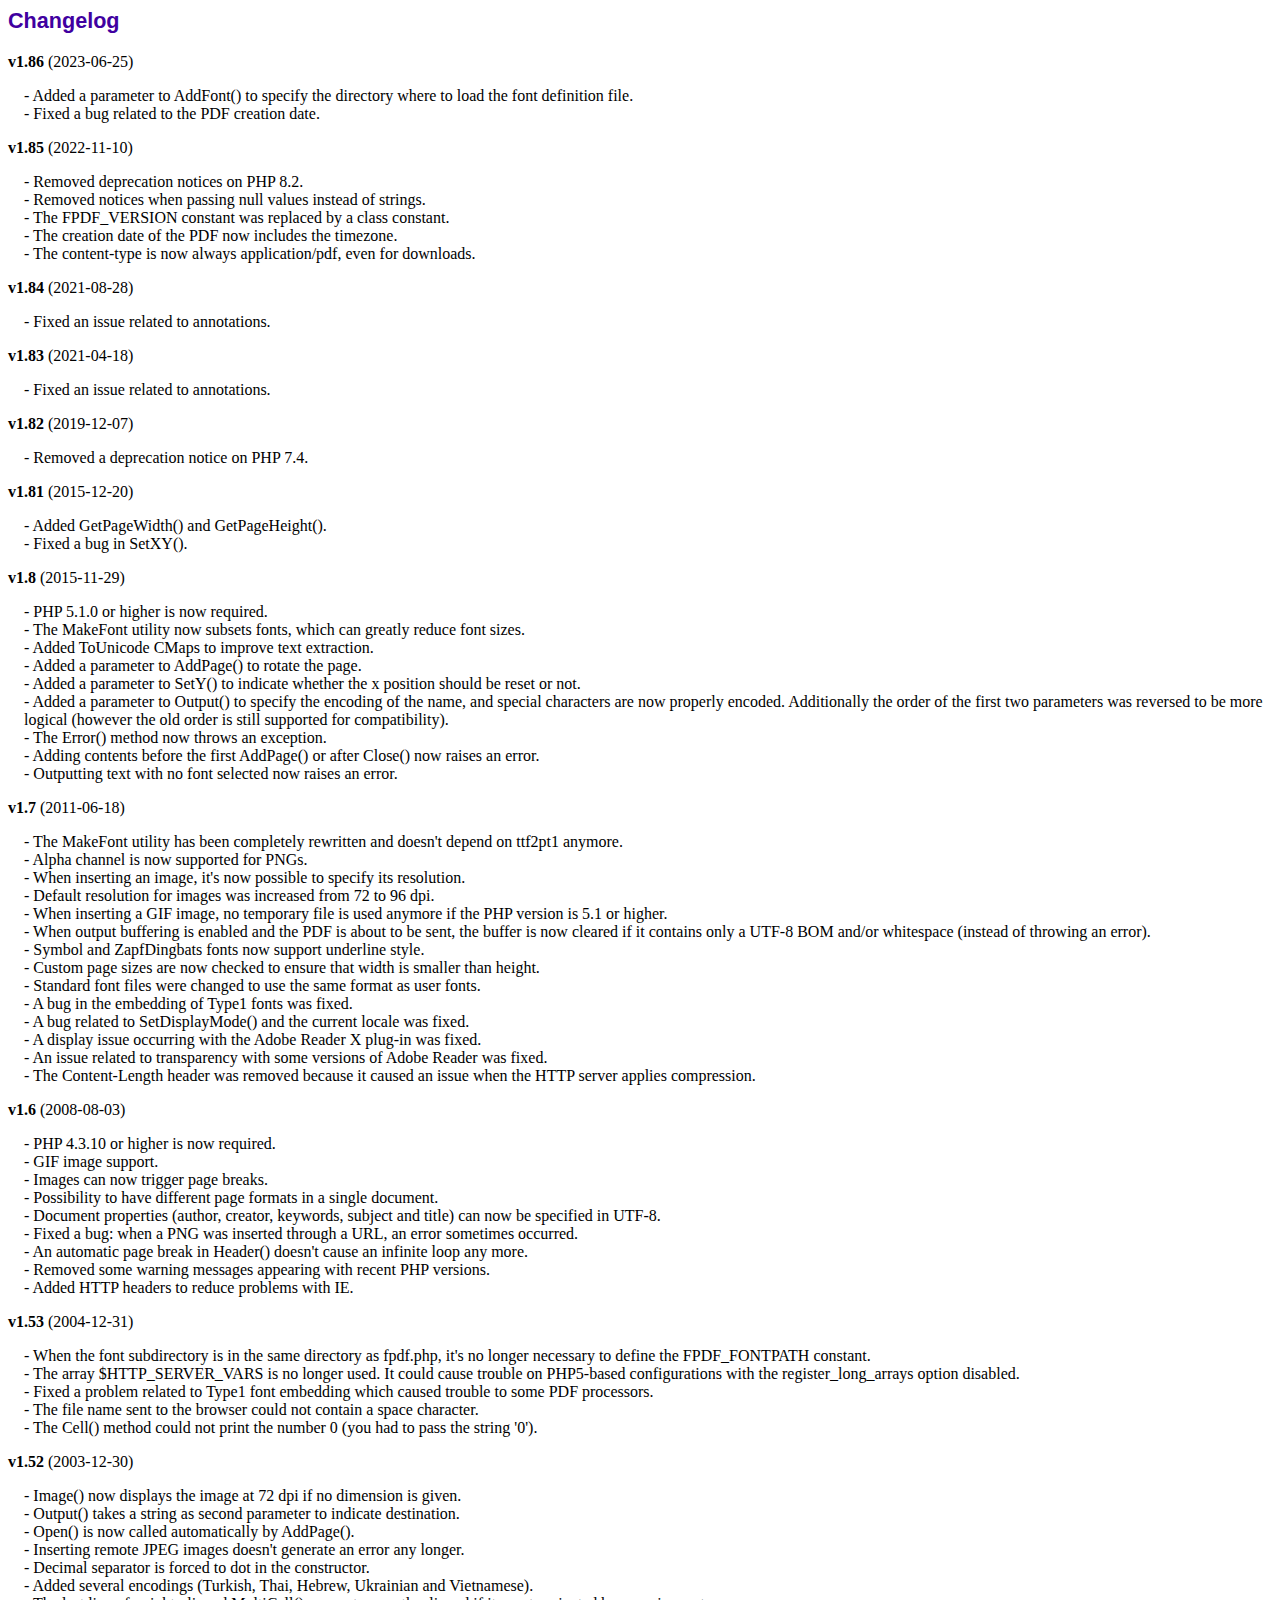
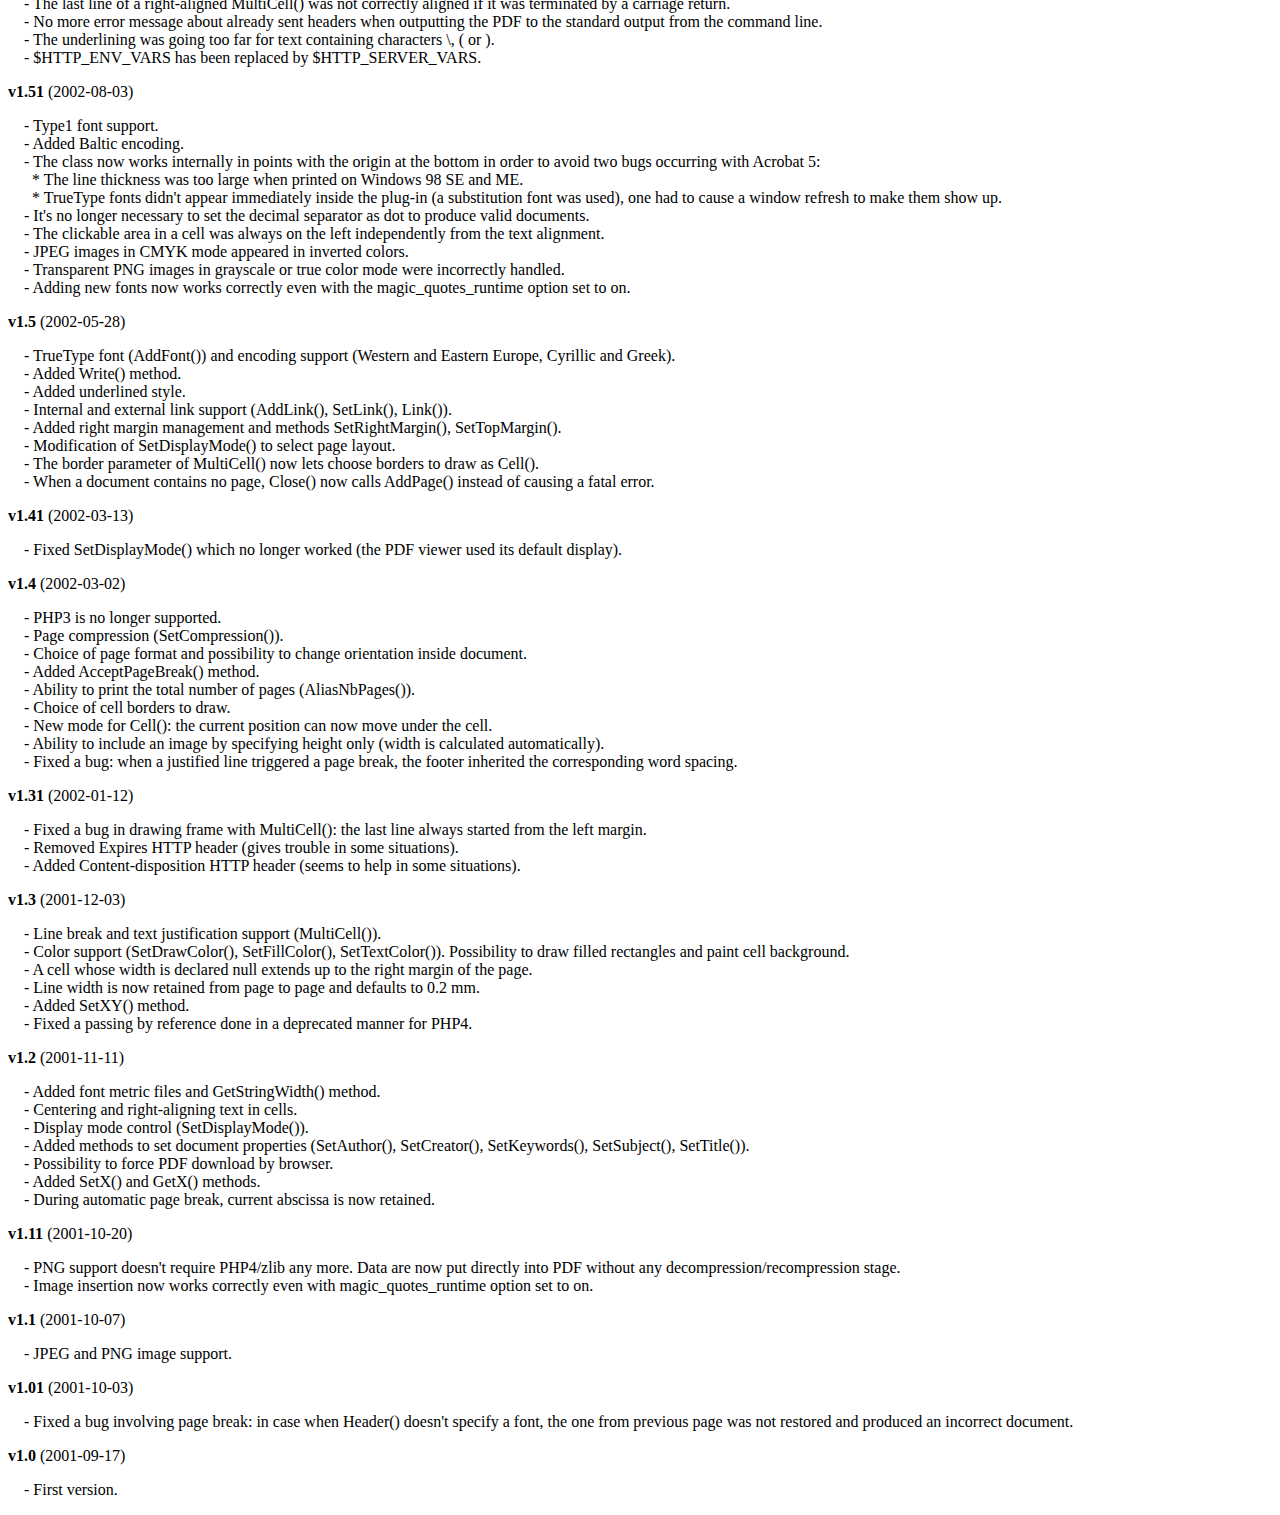
<file: app/ThirdParty/fpdf/changelog.htm>
<!DOCTYPE html PUBLIC "-//W3C//DTD HTML 4.01 Transitional//EN">
<html>
<head>
<meta http-equiv="Content-Type" content="text/html; charset=UTF-8">
<title>Changelog</title>
<link type="text/css" rel="stylesheet" href="fpdf.css">
<style type="text/css">
dd {margin:1em 0 1em 1em}
</style>
</head>
<body>
<h1>Changelog</h1>
<dl>
<dt><strong>v1.86</strong> (2023-06-25)</dt>
<dd>
- Added a parameter to AddFont() to specify the directory where to load the font definition file.<br>
- Fixed a bug related to the PDF creation date.<br>
</dd>
<dt><strong>v1.85</strong> (2022-11-10)</dt>
<dd>
- Removed deprecation notices on PHP 8.2.<br>
- Removed notices when passing null values instead of strings.<br>
- The FPDF_VERSION constant was replaced by a class constant.<br>
- The creation date of the PDF now includes the timezone.<br>
- The content-type is now always application/pdf, even for downloads.<br>
</dd>
<dt><strong>v1.84</strong> (2021-08-28)</dt>
<dd>
- Fixed an issue related to annotations.<br>
</dd>
<dt><strong>v1.83</strong> (2021-04-18)</dt>
<dd>
- Fixed an issue related to annotations.<br>
</dd>
<dt><strong>v1.82</strong> (2019-12-07)</dt>
<dd>
- Removed a deprecation notice on PHP 7.4.<br>
</dd>
<dt><strong>v1.81</strong> (2015-12-20)</dt>
<dd>
- Added GetPageWidth() and GetPageHeight().<br>
- Fixed a bug in SetXY().<br>
</dd>
<dt><strong>v1.8</strong> (2015-11-29)</dt>
<dd>
- PHP 5.1.0 or higher is now required.<br>
- The MakeFont utility now subsets fonts, which can greatly reduce font sizes.<br>
- Added ToUnicode CMaps to improve text extraction.<br>
- Added a parameter to AddPage() to rotate the page.<br>
- Added a parameter to SetY() to indicate whether the x position should be reset or not.<br>
- Added a parameter to Output() to specify the encoding of the name, and special characters are now properly encoded. Additionally the order of the first two parameters was reversed to be more logical (however the old order is still supported for compatibility).<br>
- The Error() method now throws an exception.<br>
- Adding contents before the first AddPage() or after Close() now raises an error.<br>
- Outputting text with no font selected now raises an error.<br>
</dd>
<dt><strong>v1.7</strong> (2011-06-18)</dt>
<dd>
- The MakeFont utility has been completely rewritten and doesn't depend on ttf2pt1 anymore.<br>
- Alpha channel is now supported for PNGs.<br>
- When inserting an image, it's now possible to specify its resolution.<br>
- Default resolution for images was increased from 72 to 96 dpi.<br>
- When inserting a GIF image, no temporary file is used anymore if the PHP version is 5.1 or higher.<br>
- When output buffering is enabled and the PDF is about to be sent, the buffer is now cleared if it contains only a UTF-8 BOM and/or whitespace (instead of throwing an error).<br>
- Symbol and ZapfDingbats fonts now support underline style.<br>
- Custom page sizes are now checked to ensure that width is smaller than height.<br>
- Standard font files were changed to use the same format as user fonts.<br>
- A bug in the embedding of Type1 fonts was fixed.<br>
- A bug related to SetDisplayMode() and the current locale was fixed.<br>
- A display issue occurring with the Adobe Reader X plug-in was fixed.<br>
- An issue related to transparency with some versions of Adobe Reader was fixed.<br>
- The Content-Length header was removed because it caused an issue when the HTTP server applies compression.<br>
</dd>
<dt><strong>v1.6</strong> (2008-08-03)</dt>
<dd>
- PHP 4.3.10 or higher is now required.<br>
- GIF image support.<br>
- Images can now trigger page breaks.<br>
- Possibility to have different page formats in a single document.<br>
- Document properties (author, creator, keywords, subject and title) can now be specified in UTF-8.<br>
- Fixed a bug: when a PNG was inserted through a URL, an error sometimes occurred.<br>
- An automatic page break in Header() doesn't cause an infinite loop any more.<br>
- Removed some warning messages appearing with recent PHP versions.<br>
- Added HTTP headers to reduce problems with IE.<br>
</dd>
<dt><strong>v1.53</strong> (2004-12-31)</dt>
<dd>
- When the font subdirectory is in the same directory as fpdf.php, it's no longer necessary to define the FPDF_FONTPATH constant.<br>
- The array $HTTP_SERVER_VARS is no longer used. It could cause trouble on PHP5-based configurations with the register_long_arrays option disabled.<br>
- Fixed a problem related to Type1 font embedding which caused trouble to some PDF processors.<br>
- The file name sent to the browser could not contain a space character.<br>
- The Cell() method could not print the number 0 (you had to pass the string '0').<br>
</dd>
<dt><strong>v1.52</strong> (2003-12-30)</dt>
<dd>
- Image() now displays the image at 72 dpi if no dimension is given.<br>
- Output() takes a string as second parameter to indicate destination.<br>
- Open() is now called automatically by AddPage().<br>
- Inserting remote JPEG images doesn't generate an error any longer.<br>
- Decimal separator is forced to dot in the constructor.<br>
- Added several encodings (Turkish, Thai, Hebrew, Ukrainian and Vietnamese).<br>
- The last line of a right-aligned MultiCell() was not correctly aligned if it was terminated by a carriage return.<br>
- No more error message about already sent headers when outputting the PDF to the standard output from the command line.<br>
- The underlining was going too far for text containing characters \, ( or ).<br>
- $HTTP_ENV_VARS has been replaced by $HTTP_SERVER_VARS.<br>
</dd>
<dt><strong>v1.51</strong> (2002-08-03)</dt>
<dd>
- Type1 font support.<br>
- Added Baltic encoding.<br>
- The class now works internally in points with the origin at the bottom in order to avoid two bugs occurring with Acrobat 5:<br>&nbsp;&nbsp;* The line thickness was too large when printed on Windows 98 SE and ME.<br>&nbsp;&nbsp;* TrueType fonts didn't appear immediately inside the plug-in (a substitution font was used), one had to cause a window refresh to make them show up.<br>
- It's no longer necessary to set the decimal separator as dot to produce valid documents.<br>
- The clickable area in a cell was always on the left independently from the text alignment.<br>
- JPEG images in CMYK mode appeared in inverted colors.<br>
- Transparent PNG images in grayscale or true color mode were incorrectly handled.<br>
- Adding new fonts now works correctly even with the magic_quotes_runtime option set to on.<br>
</dd>
<dt><strong>v1.5</strong> (2002-05-28)</dt>
<dd>
- TrueType font (AddFont()) and encoding support (Western and Eastern Europe, Cyrillic and Greek).<br>
- Added Write() method.<br>
- Added underlined style.<br>
- Internal and external link support (AddLink(), SetLink(), Link()).<br>
- Added right margin management and methods SetRightMargin(), SetTopMargin().<br>
- Modification of SetDisplayMode() to select page layout.<br>
- The border parameter of MultiCell() now lets choose borders to draw as Cell().<br>
- When a document contains no page, Close() now calls AddPage() instead of causing a fatal error.<br>
</dd>
<dt><strong>v1.41</strong> (2002-03-13)</dt>
<dd>
- Fixed SetDisplayMode() which no longer worked (the PDF viewer used its default display).<br>
</dd>
<dt><strong>v1.4</strong> (2002-03-02)</dt>
<dd>
- PHP3 is no longer supported.<br>
- Page compression (SetCompression()).<br>
- Choice of page format and possibility to change orientation inside document.<br>
- Added AcceptPageBreak() method.<br>
- Ability to print the total number of pages (AliasNbPages()).<br>
- Choice of cell borders to draw.<br>
- New mode for Cell(): the current position can now move under the cell.<br>
- Ability to include an image by specifying height only (width is calculated automatically).<br>
- Fixed a bug: when a justified line triggered a page break, the footer inherited the corresponding word spacing.<br>
</dd>
<dt><strong>v1.31</strong> (2002-01-12)</dt>
<dd>
- Fixed a bug in drawing frame with MultiCell(): the last line always started from the left margin.<br>
- Removed Expires HTTP header (gives trouble in some situations).<br>
- Added Content-disposition HTTP header (seems to help in some situations).<br>
</dd>
<dt><strong>v1.3</strong> (2001-12-03)</dt>
<dd>
- Line break and text justification support (MultiCell()).<br>
- Color support (SetDrawColor(), SetFillColor(), SetTextColor()). Possibility to draw filled rectangles and paint cell background.<br>
- A cell whose width is declared null extends up to the right margin of the page.<br>
- Line width is now retained from page to page and defaults to 0.2 mm.<br>
- Added SetXY() method.<br>
- Fixed a passing by reference done in a deprecated manner for PHP4.<br>
</dd>
<dt><strong>v1.2</strong> (2001-11-11)</dt>
<dd>
- Added font metric files and GetStringWidth() method.<br>
- Centering and right-aligning text in cells.<br>
- Display mode control (SetDisplayMode()).<br>
- Added methods to set document properties (SetAuthor(), SetCreator(), SetKeywords(), SetSubject(), SetTitle()).<br>
- Possibility to force PDF download by browser.<br>
- Added SetX() and GetX() methods.<br>
- During automatic page break, current abscissa is now retained.<br>
</dd>
<dt><strong>v1.11</strong> (2001-10-20)</dt>
<dd>
- PNG support doesn't require PHP4/zlib any more. Data are now put directly into PDF without any decompression/recompression stage.<br>
- Image insertion now works correctly even with magic_quotes_runtime option set to on.<br>
</dd>
<dt><strong>v1.1</strong> (2001-10-07)</dt>
<dd>
- JPEG and PNG image support.<br>
</dd>
<dt><strong>v1.01</strong> (2001-10-03)</dt>
<dd>
- Fixed a bug involving page break: in case when Header() doesn't specify a font, the one from previous page was not restored and produced an incorrect document.<br>
</dd>
<dt><strong>v1.0</strong> (2001-09-17)</dt>
<dd>
- First version.<br>
</dd>
</dl>
</body>
</html>
</file>
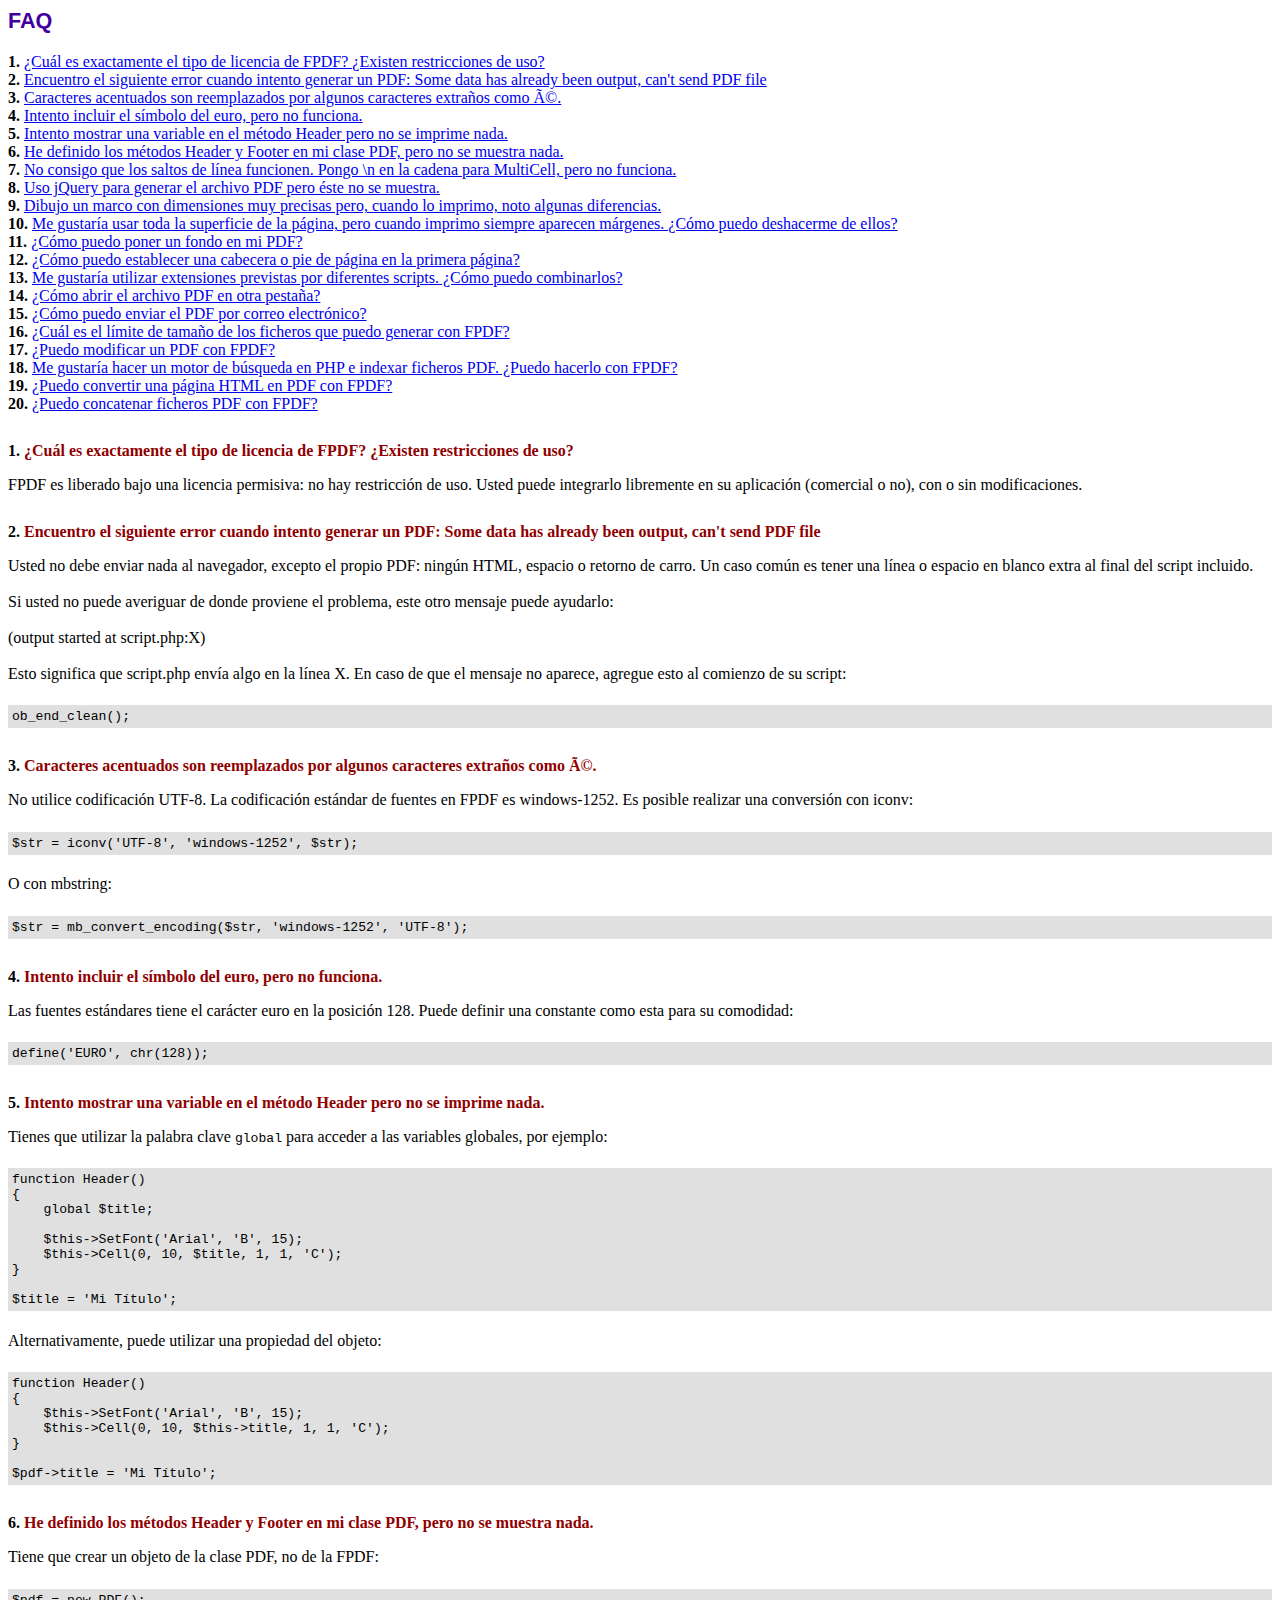
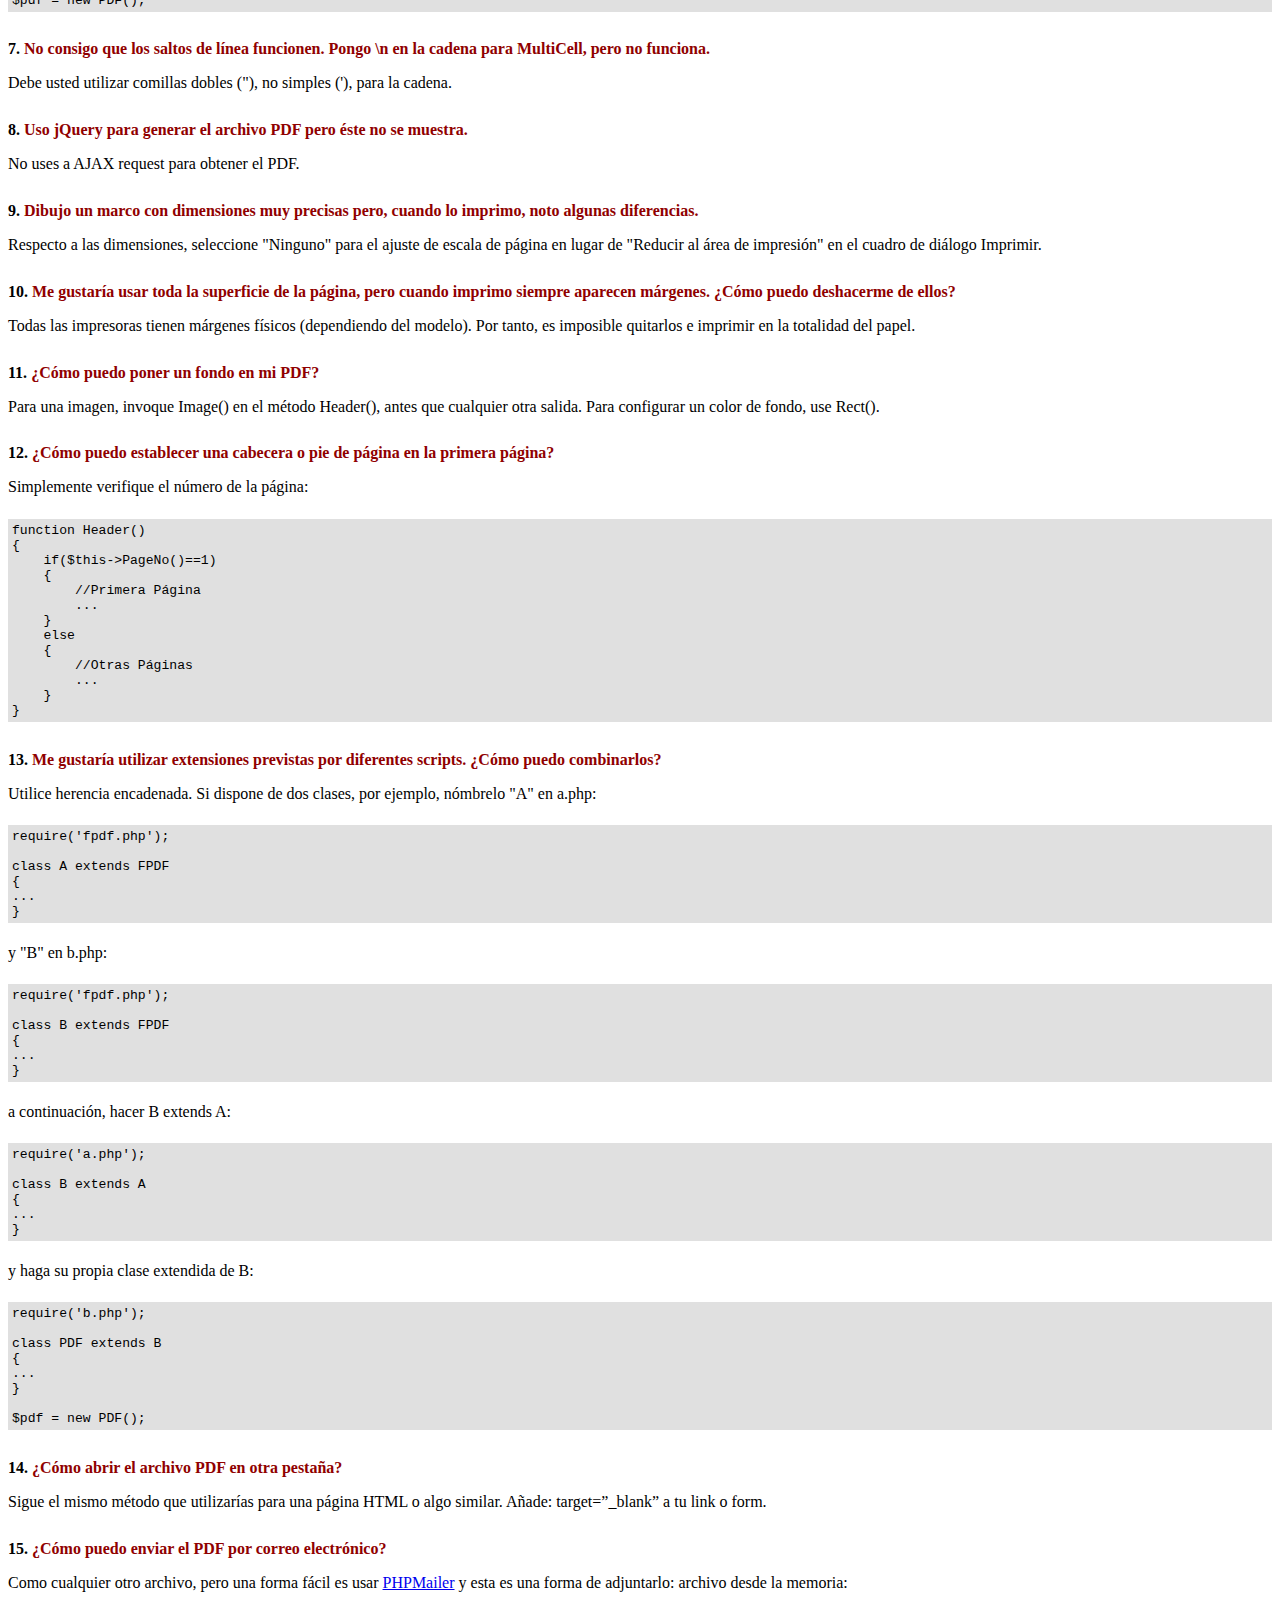
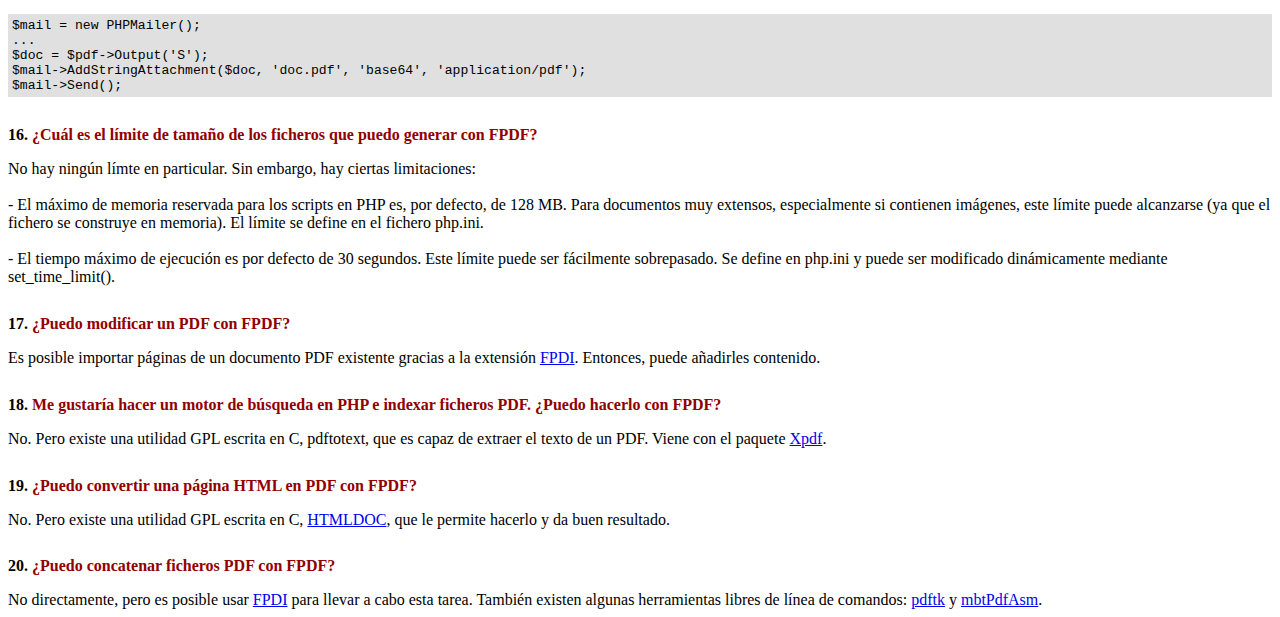
<file: app/ThirdParty/fpdf/FAQ.htm>
<!DOCTYPE html PUBLIC "-//W3C//DTD HTML 4.01 Transitional//EN">
<html>
<head>
<meta http-equiv="Content-Type" content="text/html; charset=UTF-8">
<title>FAQ</title>
<link type="text/css" rel="stylesheet" href="fpdf.css">
<style type="text/css">
ul {list-style-type:none; margin:0; padding:0}
ul#answers li {margin-top:1.8em}
.question {font-weight:bold; color:#900000}
</style>
</head>
<body>
<h1>FAQ</h1>
<ul>
<li><b>1.</b> <a href='#q1'>¿Cuál es exactamente el tipo de licencia de FPDF? ¿Existen restricciones de uso?</a></li>
<li><b>2.</b> <a href='#q2'>Encuentro el siguiente error cuando intento generar un PDF: Some data has already been output, can't send PDF file</a></li>
<li><b>3.</b> <a href='#q3'>Caracteres acentuados son reemplazados por algunos caracteres extraños como Ã©.</a></li>
<li><b>4.</b> <a href='#q4'>Intento incluir el símbolo del euro, pero no funciona.</a></li>
<li><b>5.</b> <a href='#q5'>Intento mostrar una variable en el método Header pero no se imprime nada.</a></li>
<li><b>6.</b> <a href='#q6'>He definido los métodos Header y Footer en mi clase PDF, pero no se muestra nada.</a></li>
<li><b>7.</b> <a href='#q7'>No consigo que los saltos de línea funcionen. Pongo \n en la cadena para MultiCell, pero no funciona.</a></li>
<li><b>8.</b> <a href='#q8'>Uso jQuery para generar el archivo PDF pero éste no se muestra.</a></li>
<li><b>9.</b> <a href='#q9'>Dibujo un marco con dimensiones muy precisas pero, cuando lo imprimo, noto algunas diferencias.</a></li>
<li><b>10.</b> <a href='#q10'>Me gustaría usar toda la superficie de la página, pero cuando imprimo siempre aparecen márgenes. ¿Cómo puedo deshacerme de ellos?</a></li>
<li><b>11.</b> <a href='#q11'>¿Cómo puedo poner un fondo en mi PDF?</a></li>
<li><b>12.</b> <a href='#q12'>¿Cómo puedo establecer una cabecera o pie de página en la primera página?</a></li>
<li><b>13.</b> <a href='#q13'>Me gustaría utilizar extensiones previstas por diferentes scripts. ¿Cómo puedo combinarlos?</a></li>
<li><b>14.</b> <a href='#q14'>¿Cómo abrir el archivo PDF en otra pestaña?</a></li>
<li><b>15.</b> <a href='#q15'>¿Cómo puedo enviar el PDF por correo electrónico?</a></li>
<li><b>16.</b> <a href='#q16'>¿Cuál es el límite de tamaño de los ficheros que puedo generar con FPDF?</a></li>
<li><b>17.</b> <a href='#q17'>¿Puedo modificar un PDF con FPDF?</a></li>
<li><b>18.</b> <a href='#q18'>Me gustaría hacer un motor de búsqueda en PHP e indexar ficheros PDF. ¿Puedo hacerlo con FPDF?</a></li>
<li><b>19.</b> <a href='#q19'>¿Puedo convertir una página HTML en PDF con FPDF?</a></li>
<li><b>20.</b> <a href='#q20'>¿Puedo concatenar ficheros PDF con FPDF?</a></li>
</ul>

<ul id='answers'>
<li id='q1'>
<p><b>1.</b> <span class='question'>¿Cuál es exactamente el tipo de licencia de FPDF? ¿Existen restricciones de uso?</span></p>
FPDF es liberado bajo una licencia permisiva: no hay restricción de uso. Usted puede integrarlo
libremente en su aplicación (comercial o no), con o sin modificaciones.
</li>

<li id='q2'>
<p><b>2.</b> <span class='question'>Encuentro el siguiente error cuando intento generar un PDF: Some data has already been output, can't send PDF file</span></p>
Usted no debe enviar nada al navegador, excepto el propio PDF: ningún HTML, espacio o retorno de carro. Un caso común
es tener una línea o espacio en blanco extra al final del script incluido.<br>
<br>
Si usted no puede averiguar de donde proviene el problema, este otro mensaje puede ayudarlo:<br>
<br>
(output started at script.php:X)<br>
<br>
Esto significa que script.php envía algo en la línea X. En caso de que el mensaje no aparece, agregue esto al
comienzo de su script:
<div class="doc-source">
<pre><code>ob_end_clean();</code></pre>
</div>
</li>

<li id='q3'>
<p><b>3.</b> <span class='question'>Caracteres acentuados son reemplazados por algunos caracteres extraños como Ã©.</span></p>
No utilice codificación UTF-8. La codificación estándar de fuentes en FPDF es windows-1252.
Es posible realizar una conversión con iconv:
<div class="doc-source">
<pre><code>$str = iconv('UTF-8', 'windows-1252', $str);</code></pre>
</div>
O con mbstring:
<div class="doc-source">
<pre><code>$str = mb_convert_encoding($str, 'windows-1252', 'UTF-8');</code></pre>
</div>
</li>

<li id='q4'>
<p><b>4.</b> <span class='question'>Intento incluir el símbolo del euro, pero no funciona.</span></p>
Las fuentes estándares tiene el carácter euro en la posición 128. Puede definir una constante
como esta para su comodidad:
<div class="doc-source">
<pre><code>define('EURO', chr(128));</code></pre>
</div>
</li>

<li id='q5'>
<p><b>5.</b> <span class='question'>Intento mostrar una variable en el método Header pero no se imprime nada.</span></p>
Tienes que utilizar la palabra clave <code>global</code> para acceder a las variables globales, por ejemplo:
<div class="doc-source">
<pre><code>function Header()
{
    global $title;

    $this-&gt;SetFont('Arial', 'B', 15);
    $this-&gt;Cell(0, 10, $title, 1, 1, 'C');
}

$title = 'Mi Título';</code></pre>
</div>
Alternativamente, puede utilizar una propiedad del objeto:
<div class="doc-source">
<pre><code>function Header()
{
    $this-&gt;SetFont('Arial', 'B', 15);
    $this-&gt;Cell(0, 10, $this-&gt;title, 1, 1, 'C');
}

$pdf-&gt;title = 'Mi Título';</code></pre>
</div>
</li>

<li id='q6'>
<p><b>6.</b> <span class='question'>He definido los métodos Header y Footer en mi clase PDF, pero no se muestra nada.</span></p>
Tiene que crear un objeto de la clase PDF, no de la FPDF:
<div class="doc-source">
<pre><code>$pdf = new PDF();</code></pre>
</div>
</li>

<li id='q7'>
<p><b>7.</b> <span class='question'>No consigo que los saltos de línea funcionen. Pongo \n en la cadena para MultiCell, pero no funciona.</span></p>
Debe usted utilizar comillas dobles ("), no simples ('), para la cadena.
</li>

<li id='q8'>
<p><b>8.</b> <span class='question'>Uso jQuery para generar el archivo PDF pero éste no se muestra.</span></p>
No uses a AJAX request para obtener el PDF.
</li>

<li id='q9'>
<p><b>9.</b> <span class='question'>Dibujo un marco con dimensiones muy precisas pero, cuando lo imprimo, noto algunas diferencias.</span></p>
Respecto a las dimensiones, seleccione "Ninguno" para el ajuste de escala de página en lugar de "Reducir al área de impresión" en el cuadro de diálogo Imprimir.
</li>

<li id='q10'>
<p><b>10.</b> <span class='question'>Me gustaría usar toda la superficie de la página, pero cuando imprimo siempre aparecen márgenes. ¿Cómo puedo deshacerme de ellos?</span></p>
Todas las impresoras tienen márgenes físicos (dependiendo del modelo). Por tanto, es imposible quitarlos
e imprimir en la totalidad del papel.
</li>

<li id='q11'>
<p><b>11.</b> <span class='question'>¿Cómo puedo poner un fondo en mi PDF?</span></p>
Para una imagen, invoque Image() en el método Header(), antes que cualquier otra salida. Para configurar un color de fondo, use Rect().
</li>

<li id='q12'>
<p><b>12.</b> <span class='question'>¿Cómo puedo establecer una cabecera o pie de página en la primera página?</span></p>
Simplemente verifique el número de la página:
<div class="doc-source">
<pre><code>function Header()
{
    if($this-&gt;PageNo()==1)
    {
        //Primera Página
        ...
    }
    else
    {
        //Otras Páginas
        ...
    }
}</code></pre>
</div>
</li>

<li id='q13'>
<p><b>13.</b> <span class='question'>Me gustaría utilizar extensiones previstas por diferentes scripts. ¿Cómo puedo combinarlos?</span></p>
Utilice herencia encadenada. Si dispone de dos clases, por ejemplo, nómbrelo "A" en a.php:
<div class="doc-source">
<pre><code>require('fpdf.php');

class A extends FPDF
{
...
}</code></pre>
</div>
y "B" en b.php:
<div class="doc-source">
<pre><code>require('fpdf.php');

class B extends FPDF
{
...
}</code></pre>
</div>
a continuación, hacer B extends A:
<div class="doc-source">
<pre><code>require('a.php');

class B extends A
{
...
}</code></pre>
</div>
y haga su propia clase extendida de B:
<div class="doc-source">
<pre><code>require('b.php');

class PDF extends B
{
...
}

$pdf = new PDF();</code></pre>
</div>
</li>

<li id='q14'>
<p><b>14.</b> <span class='question'>¿Cómo abrir el archivo PDF en otra pestaña?</span></p>
Sigue el mismo método que utilizarías para una página HTML o algo similar.
Añade: target=”_blank” a tu link o form.
</li>

<li id='q15'>
<p><b>15.</b> <span class='question'>¿Cómo puedo enviar el PDF por correo electrónico?</span></p>
Como cualquier otro archivo, pero una forma fácil es usar <a href="https://github.com/PHPMailer/PHPMailer" target="_blank">PHPMailer</a>
y esta es una forma de adjuntarlo: archivo desde la memoria:
<div class="doc-source">
<pre><code>$mail = new PHPMailer();
...
$doc = $pdf-&gt;Output('S');
$mail-&gt;AddStringAttachment($doc, 'doc.pdf', 'base64', 'application/pdf');
$mail-&gt;Send();</code></pre>
</div>
</li>

<li id='q16'>
<p><b>16.</b> <span class='question'>¿Cuál es el límite de tamaño de los ficheros que puedo generar con FPDF?</span></p>
No hay ningún límte en particular. Sin embargo, hay ciertas limitaciones:
<br>
<br>
- El máximo de memoria reservada para los scripts en PHP es, por defecto, de 128 MB. Para documentos
muy extensos, especialmente si contienen imágenes, este límite puede alcanzarse (ya que el fichero
se construye en memoria). El límite se define en el fichero php.ini.
<br>
<br>
- El tiempo máximo de ejecución es por defecto de 30 segundos. Este límite puede ser fácilmente
sobrepasado. Se define en php.ini y puede ser modificado dinámicamente mediante set_time_limit().
</li>

<li id='q17'>
<p><b>17.</b> <span class='question'>¿Puedo modificar un PDF con FPDF?</span></p>
Es posible importar páginas de un documento PDF existente gracias a la extensión
<a href="https://www.setasign.com/products/fpdi/about/" target="_blank">FPDI</a>.
Entonces, puede añadirles contenido.
</li>

<li id='q18'>
<p><b>18.</b> <span class='question'>Me gustaría hacer un motor de búsqueda en PHP e indexar ficheros PDF. ¿Puedo hacerlo con FPDF?</span></p>
No. Pero existe una utilidad GPL escrita en C, pdftotext, que es capaz de extraer el texto de
un PDF. Viene con el paquete <a href="https://www.xpdfreader.com" target="_blank">Xpdf</a>.
</li>

<li id='q19'>
<p><b>19.</b> <span class='question'>¿Puedo convertir una página HTML en PDF con FPDF?</span></p>
No. Pero existe una utilidad GPL escrita en C, <a href="https://www.msweet.org/htmldoc/" target="_blank">HTMLDOC</a>,
que le permite hacerlo y da buen resultado.
</li>

<li id='q20'>
<p><b>20.</b> <span class='question'>¿Puedo concatenar ficheros PDF con FPDF?</span></p>
No directamente, pero es posible usar <a href="https://www.setasign.com/products/fpdi/demos/concatenate-fake/" target="_blank">FPDI</a>
para llevar a cabo esta tarea. También existen algunas herramientas libres de línea de comandos:
<a href="https://www.pdflabs.com/tools/pdftk-the-pdf-toolkit/" target="_blank">pdftk</a> y
<a href="http://thierry.schmit.free.fr/spip/spip.php?article15" target="_blank">mbtPdfAsm</a>.
</li>
</ul>
</body>
</html>
</file>
<file: app/ThirdParty/fpdf/fpdf.css>
body {font-family:"Times New Roman",serif}
h1 {font:bold 135% Arial,sans-serif; color:#4000A0; margin-bottom:0.9em}
h2 {font:bold 95% Arial,sans-serif; color:#900000; margin-top:1.5em; margin-bottom:1em}
dl.param dt {text-decoration:underline}
dl.param dd {margin-top:1em; margin-bottom:1em}
dl.param ul {margin-top:1em; margin-bottom:1em}
tt, code, kbd {font-family:"Courier New",Courier,monospace; font-size:82%}
div.source {margin-top:1.4em; margin-bottom:1.3em}
div.source pre {display:table; border:1px solid #24246A; width:100%; margin:0em; font-family:inherit; font-size:100%}
div.source code {display:block; border:1px solid #C5C5EC; background-color:#F0F5FF; padding:6px; color:#000000}
div.doc-source {margin-top:1.4em; margin-bottom:1.3em}
div.doc-source pre {display:table; width:100%; margin:0em; font-family:inherit; font-size:100%}
div.doc-source code {display:block; background-color:#E0E0E0; padding:4px}
.kw {color:#000080; font-weight:bold}
.str {color:#CC0000}
.cmt {color:#008000}
p.demo {text-align:center; margin-top:-0.9em}
a.demo {text-decoration:none; font-weight:bold; color:#0000CC}
a.demo:link {text-decoration:none; font-weight:bold; color:#0000CC}
a.demo:hover {text-decoration:none; font-weight:bold; color:#0000FF}
a.demo:active {text-decoration:none; font-weight:bold; color:#0000FF}
</file>
